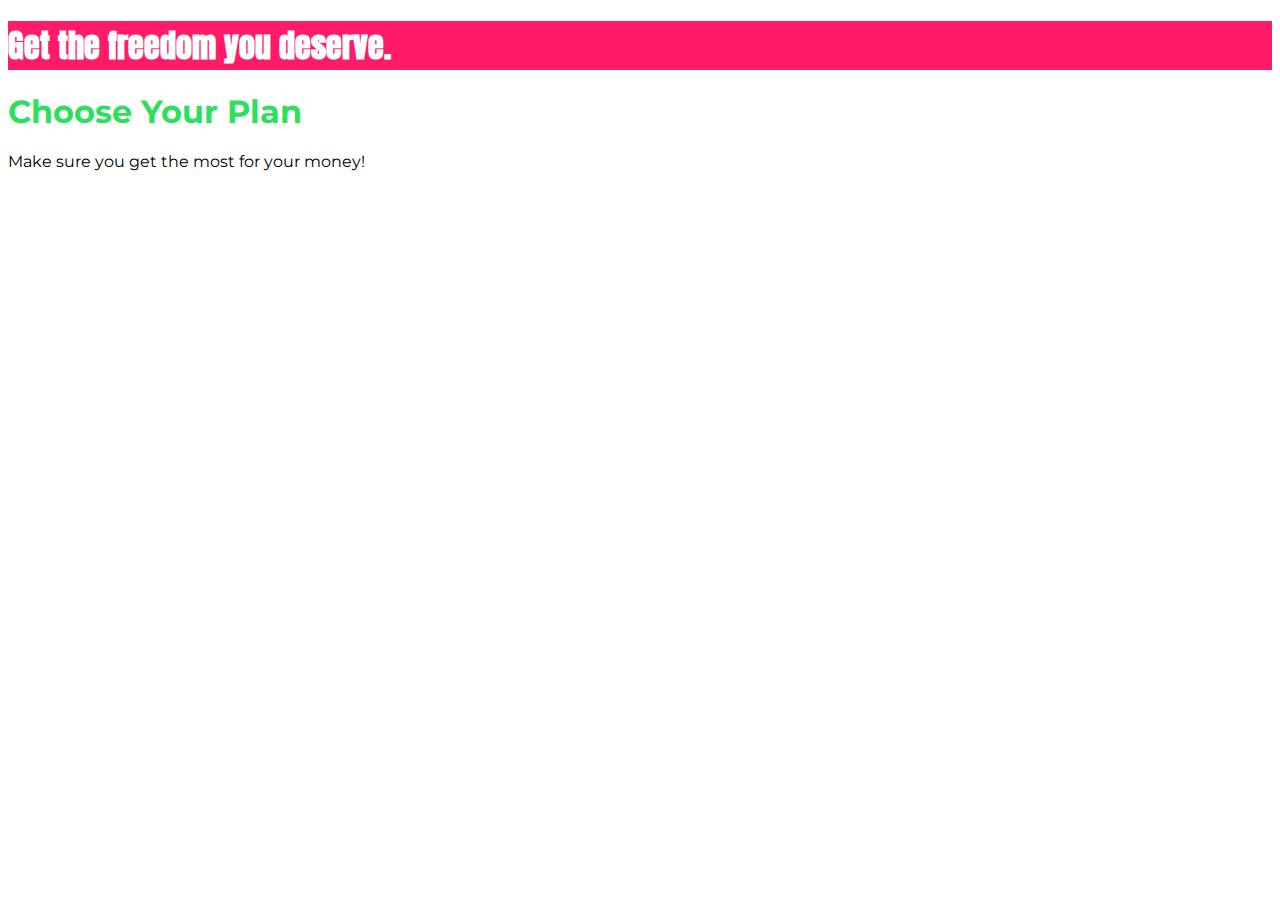
<file: basics-01-understanding-the-course-project-starting-code/index.html>
<!DOCTYPE html>
<html lang="en">

<head>
    <meta charset="UTF-8">
    <meta http-equiv="X-UA-Compatible" content="ie=edge">
    <title>uHost</title>
    <link rel="shortcut icon" href="favicon.png">
    <!-- <style>
        section {
            background: #ff1b68;
        }
    </style> -->
    <link rel="preconnect" href="https://fonts.googleapis.com">
    <link rel="preconnect" href="https://fonts.gstatic.com" crossorigin>
    <!-- <link href="https://fonts.googleapis.com/css2?family=Anton&display=swap" rel="stylesheet"> -->
    <link href="https://fonts.googleapis.com/css2?family=Anton&family=Montserrat:ital,wght@0,700;1,700&display=swap" rel="stylesheet">
    <link rel="stylesheet" href="main.css">

</head>

<body>
    <main>
        <section id="product-overview">
            <h1>Get the freedom you deserve.</h1>
        </section>
        <section id="plans">
            <h1 class="section-title">Choose Your Plan</h1>
            <p>Make sure you get the most for your money!</p>
        </section>
    </main>
</body>

</html>
</file>
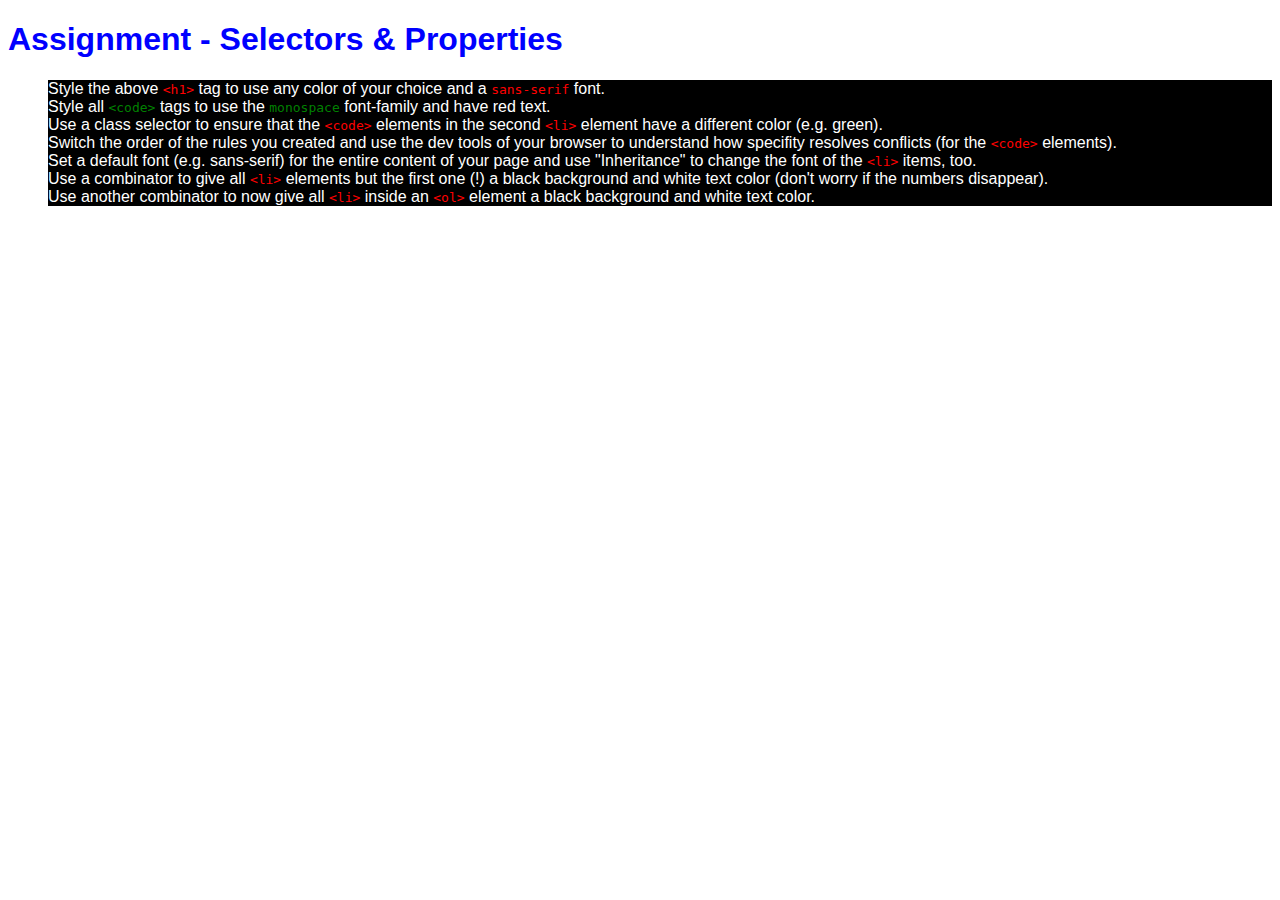
<file: basics-06-assignment-problem/index.html>
<!DOCTYPE html>
<html lang="en">
<head>
    <meta charset="UTF-8">
    <meta name="viewport" content="width=device-width, initial-scale=1.0">
    <meta http-equiv="X-UA-Compatible" content="ie=edge">
    <title>CSS Course</title>
    <link rel="stylesheet" href="main.css">
</head>
<body>
    <h1 id="assignment-instructions">Assignment - Selectors &amp; Properties</h1>
    <ol>
        <li>Style the above <code>&lt;h1&gt;</code> tag to use any color of your choice and a <code>sans-serif</code> font.</li>
        <li>Style all <code class="highlighted-code">&lt;code&gt;</code> tags to use the <code class="highlighted-code">monospace</code> font-family and have red text.</li>
        <li>Use a class selector to ensure that the <code>&lt;code&gt;</code> elements in the second <code>&lt;li&gt;</code> element have a different color (e.g. green).</li>
        <li>Switch the order of the rules you created and use the dev tools of your browser to understand how specifity resolves conflicts (for the <code>&lt;code&gt;</code> elements).</li>
        <li>Set a default font (e.g. sans-serif) for the entire content of your page and use "Inheritance" to change the font of the <code>&lt;li&gt;</code> items, too.</li>
        <li>Use a combinator to give all <code>&lt;li&gt;</code> elements but the first one (!) a black background and white text color (don't worry if the numbers disappear).</li>
        <li>Use another combinator to now give all <code>&lt;li&gt;</code> inside an <code>&lt;ol&gt;</code> element a black background and white text color.</li>
    </ol>
</body>
</html>
</file>
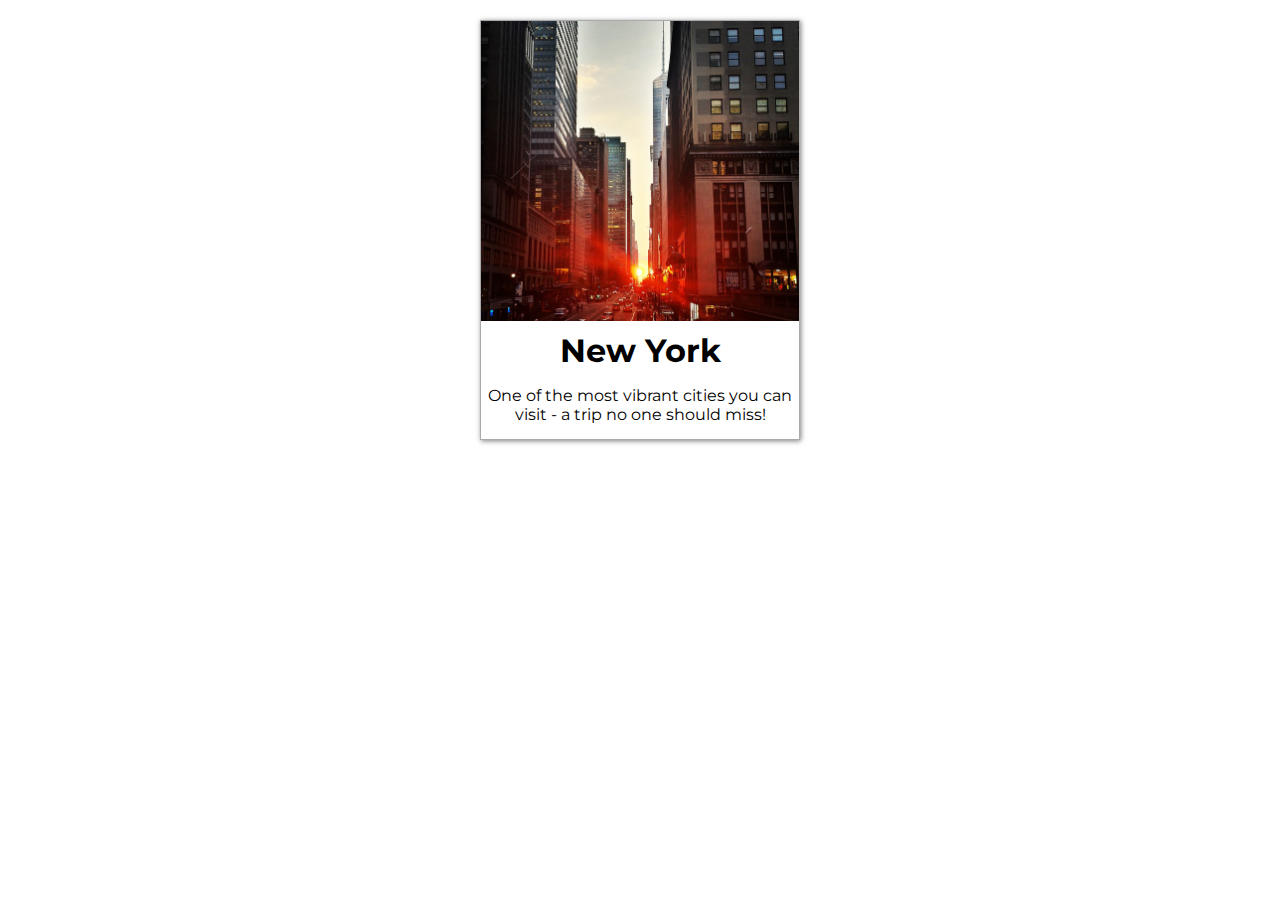
<file: css-in-action/index.html>
<!DOCTYPE html>
<html lang="en">

<head>
    <meta charset="UTF-8">
    <meta name="viewport" content="width=device-width, initial-scale=1.0">
    <meta http-equiv="X-UA-Compatible" content="ie=edge">
    <title>CSS Course</title>
    <link href="https://fonts.googleapis.com/css?family=Montserrat" rel="stylesheet">
    <style>
        body {
            font-family: "Montserrat", sans-serif;
            }

            .destination {
            box-sizing: border-box;
            width: 320px;
            height: 420px;
            margin: 20px auto;
            border: 1px solid #aaa;
            box-shadow: 1px 1px 5px rgba(0, 0, 0, 0.5);
            cursor: pointer;
            transition: background-color 400ms ease-out;
            }

            .destination:hover,
            .destination:active {
            background-color: #fa923f;
            color: white;
            }

            .thumbnail {
            width: 100%;
            height: 300px;
            overflow: hidden;
            }

            .thumbnail img {
            width: 100%;
            }

            .content {
            text-align: center;
            }

            .content h1 {
            margin: 10px 0;
            }

    </style>
</head>

<body>
    <div class="destination">
        <div class="thumbnail">
            <img src="new-york.jpg" alt="Sunset in New York">
        </div>
        <div class="content">
            <h1>New York</h1>
            <p>One of the most vibrant cities you can visit - a trip no one should miss!</p>
        </div>
    </div>
</body>

</html>
</file>
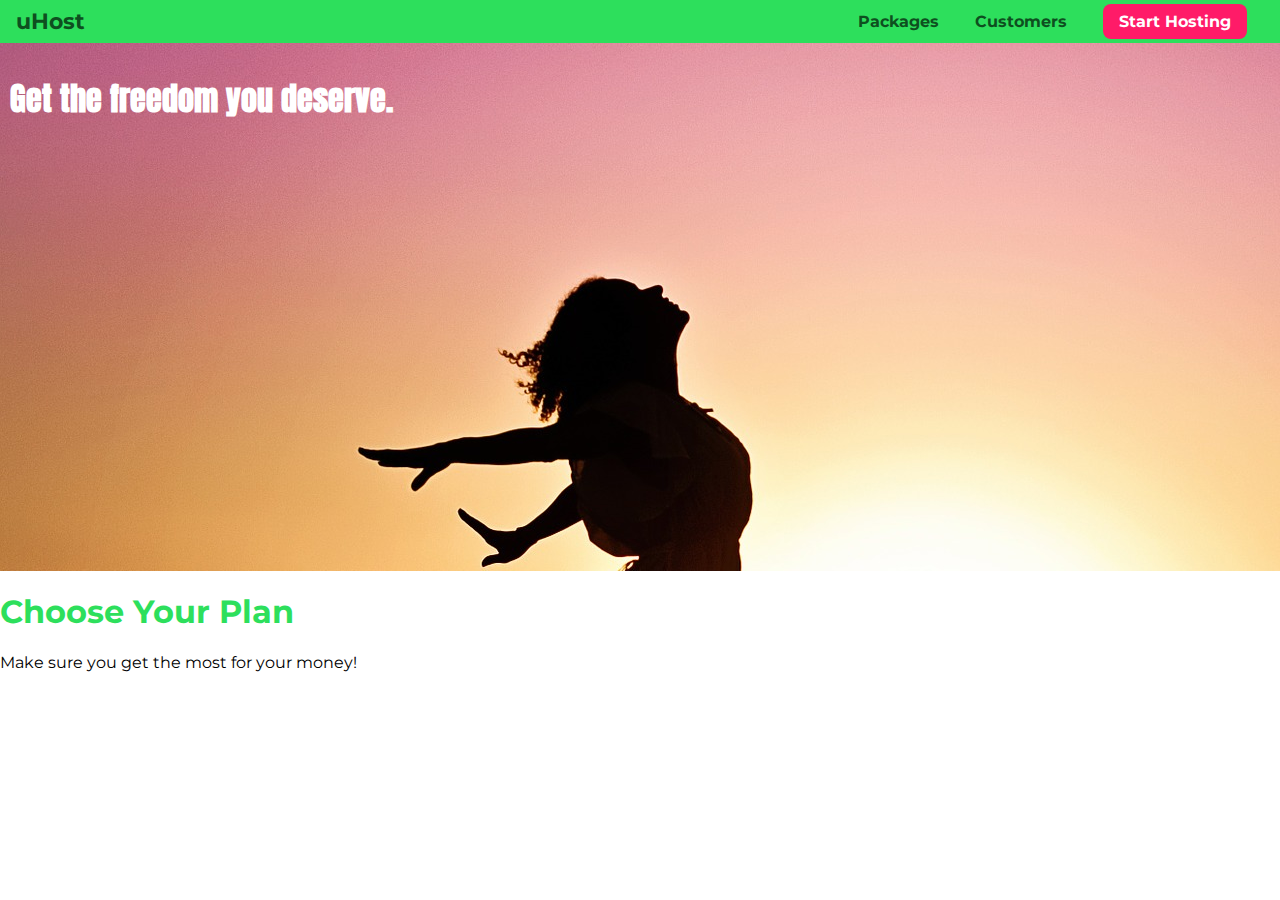
<file: diving-deeper-01-project-introducing-the-box-model-starting-code/index.html>
<!DOCTYPE html>
<html lang="en">

<head>
    <meta charset="UTF-8">
    <meta http-equiv="X-UA-Compatible" content="ie=edge">
    <title>uHost</title>
    <link rel="shortcut icon" href="favicon.png">
    <link href="https://fonts.googleapis.com/css?family=Anton" rel="stylesheet">
    <link href="https://fonts.googleapis.com/css?family=Montserrat:400,700" rel="stylesheet">
    <link rel="stylesheet" href="main.css">
</head>

<body>
    <header class="main-header">
        <div>
            <a href="index.html" class="main-header__brand">
                uHost
            </a>
        </div> 
        <!-- inline-block 동작 : 이 부분의 공백으로 인해서 두 요소 사이에 공백이 생겨 새로운 라인을 만들어 표시하게 된다. -->
        <nav class="main-nav">
            <ul class="main-nav__items">
                <li class="main-nav__item">
                    <a href="packages/index.html">Packages</a>
                </li>
                <li class="main-nav__item">
                    <a href="customers/index.html">Customers</a>
                    <!-- <a href="customers/index.html" style="display: block;">Customers</a> -->
                    <!-- <a href="customers/index.html" style="visibility: hidden;">Customers</a> 공간은 차지하지만 가시성만 사라지게 만든다.-->
                    <!-- <a href="customers/index.html" style="visibility: hidden;">Customers</a> 공간을 차지하지 않고 문서 대열에서 요소를 제거한다.-->
                </li>
                <li class="main-nav__item main-nav__item--cta">
                    <a href="start-hosting/index.html">Start Hosting</a>
                </li>
            </ul>
        </nav>
    </header>
    <main>
        <section id="product-overview">
            <h1>Get the freedom you deserve.</h1>
        </section>
        <section id="plans">
            <h1 class="section-title">Choose Your Plan</h1>
            <p>Make sure you get the most for your money!</p>
        </section>
    </main>
</body>

</html>
</file>
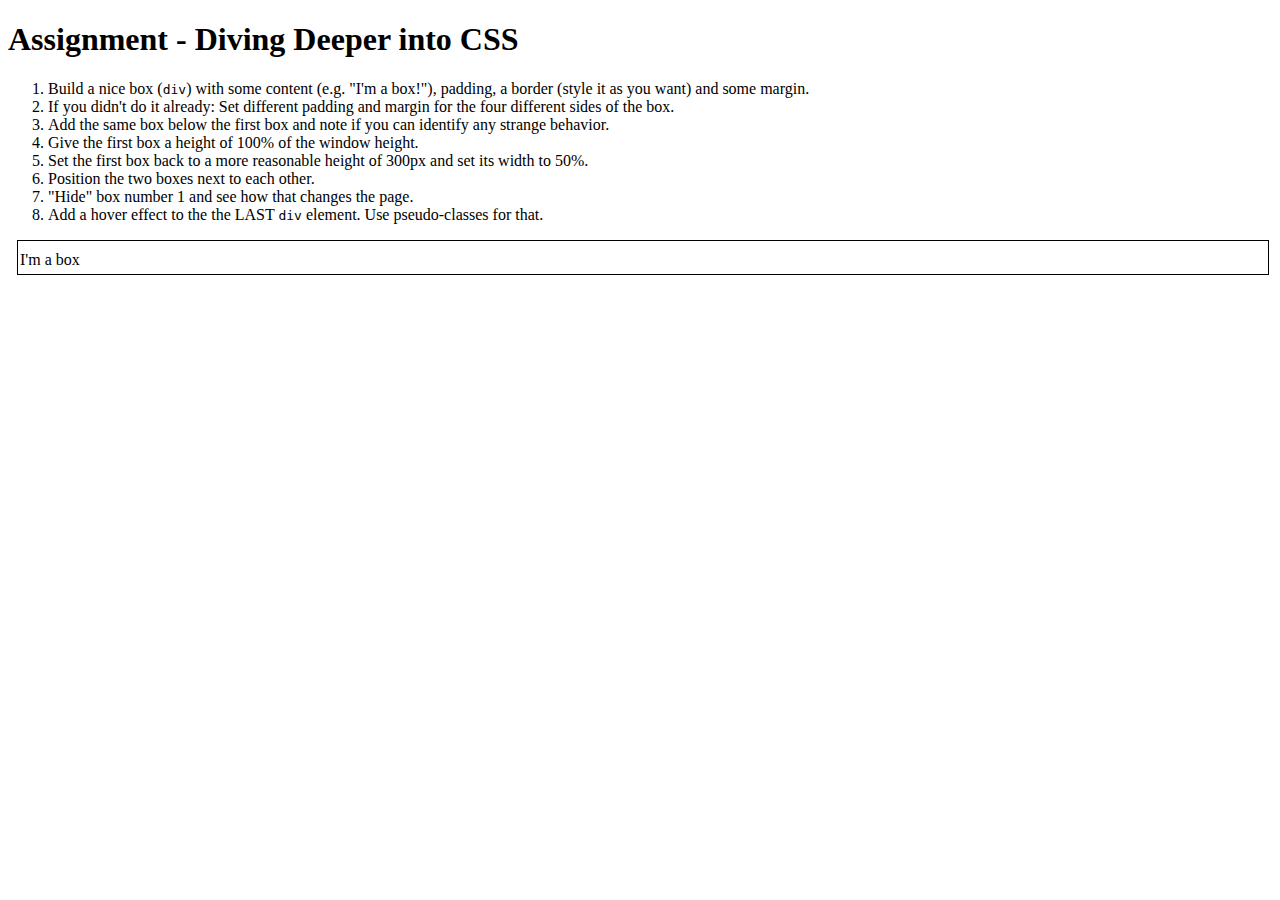
<file: diving-deeper-06-assignment-problem/index.html>
<!DOCTYPE html>
<html lang="en">
<head>
    <meta charset="UTF-8">
    <meta name="viewport" content="width=device-width, initial-scale=1.0">
    <meta http-equiv="X-UA-Compatible" content="ie=edge">
    <title>CSS Course</title>
    <link rel="stylesheet" href="main.css">
</head>
<body>
    <h1>Assignment - Diving Deeper into CSS</h1>
    <ol>
        <li>Build a nice box (<code>div</code>) with some content (e.g. "I'm a box!"), padding, a border (style it as you want) and some margin.</li>
        <li>If you didn't do it already: Set different padding and margin for the four different sides of the box.</li>
        <li>Add the same box below the first box and note if you can identify any strange behavior.</li>
        <li>Give the first box a height of 100% of the window height.</li>
        <li>Set the first box back to a more reasonable height of 300px and set its width to 50%.</li>
        <li>Position the two boxes next to each other.</li>
        <li>"Hide" box number 1 and see how that changes the page.</li>
        <li>Add a hover effect to the the LAST <code>div</code> element. Use pseudo-classes for that.</li>
    </ol>

    <div class="box-container">
        <div class="box">I'm a box</div>
        <div class="box">I'm a box</div>
    </div>
</body>
</html>
</file>
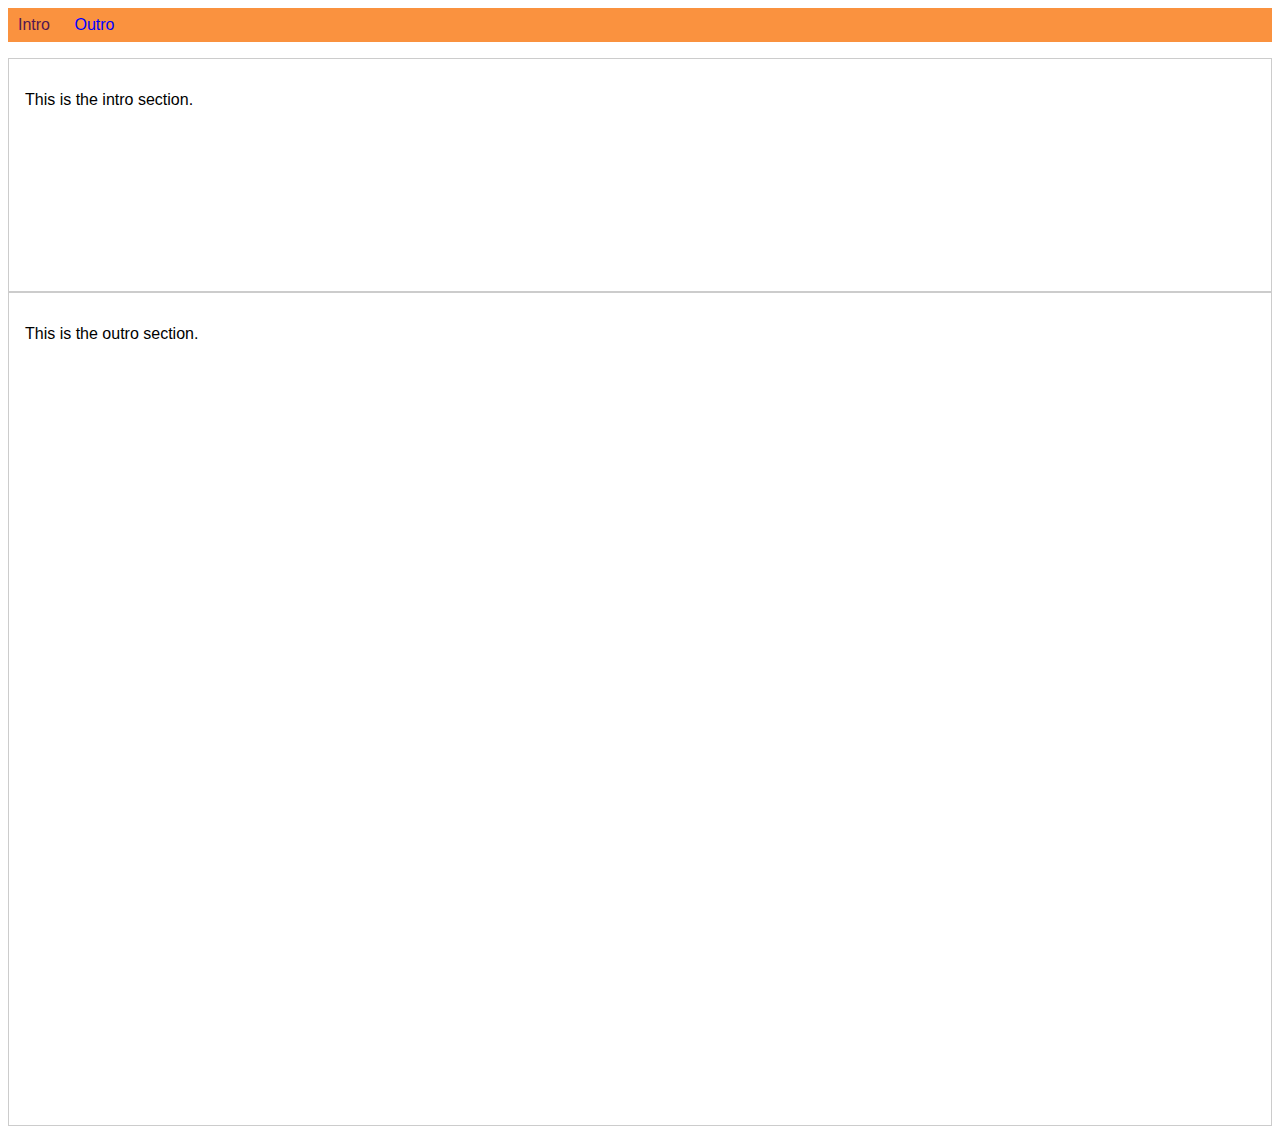
<file: more-on-selectors-1-start-code/index.html>
<!DOCTYPE html>
<html lang="en">

<head>
    <meta charset="UTF-8">
    <meta name="viewport" content="width=device-width, initial-scale=1.0">
    <meta http-equiv="X-UA-Compatible" content="ie=edge">
    <title>CSS Course</title>
    <link rel="stylesheet" href="main.css">
</head>

<body>
    <nav>
        <!-- a 태그 링크에 ID 선택자를 넣어주면 해당 섹션으로 바로 이동할 수 있다. -->
        <a href="#intro" class="active">Intro</a>
        <a href="#outro">Outro</a>
    </nav>
    <!-- 클래스를 정의한 순서는 우선 순위에 영향을 미치지 않는다. -->
    <section id="intro" class="main-section highlighted">
        <p>This is the intro section.</p>
    </section>
    <section id="outro" class="main-section">
        <p>This is the outro section.</p>
    </section>
</body>

</html>
</file>
<file: basics-01-understanding-the-course-project-starting-code/main.css>
body {
    font-family: "Montserrat", serif;
}

#product-overview {
    background: #ff1b68;
}

#product-overview h1 {
    color: white;
    /* font-family: sans-serif; 브라우저의 기본 설정을 따른다. */
    font-family: "Anton", serif;
}

.section-title {
    color: #2ddf5c;
    font-family: inherit;  /* 상속된 스타일을 사용하도록 명시 */
}

/* h1 {
    font-family: sans-serif;
} */

/* 
Cascading : 여러 규칙이 같은 요소에 적용됨.

Specificity : 명시도
1. 인라인 스타일
2. id 선택자
3. class 선택자, 의사 클래스(:hover), 속성 선택자 => 세 가지가 충돌 나는 경우 코드 순서로 덮어쓰기.
4. 태그 선택자
5. 브라우저 설정 
6. * 선택자
*/

/* 
Combinators: 콤비네이터

1. 인접 형제 결합자(Adjacent Sibling)
예)
    h2 + p { 
        h2 태그 바로 뒤에 오는 모든 형제 p 태그를 선택
    }

2. 일반 형제 결합자(General Silbing)
예)
    h2 ~ p { 
        h2 태그의 모든 형제 p 태그를 선택
    }

3. 자식 결합자(Child)
예)
    div > p {
        div 태그 내의 직속 자식인 p 태그를 선택
    }

4. 자손 결합자(Descendant)
예) div p {
        div 태그 내의 모든 자손인 p 태그를 선택
    }

*/
</file>
<file: basics-06-assignment-problem/main.css>
/* * {
    font-family: sans-serif;
}
code {
    color: red;
    font-family: "Montserrat", serif;
}
h1 {
    color: green;
    font-family: sans-serif;
}
ol > li {
    color: #fff;
    background-color: #000;   
}
li:not(:first-child) {
    color: #fff;
    background-color: #000;
}
li {
    font-family: inherit;
}
li code {
    color: yellowgreen;
}
 */

/* solution */
body {
    font-family: sans-serif;
}

.highlighted-code {
    color: green;
}

#assignment-instructions {
    font-family: sans-serif;
    color: blue;
}

code {
    font-family: monospace;
    color: red;
}

li + li {
    background: black;
    color: white;
}

ol li {
    background: black;
    color: white;
}
</file>
<file: diving-deeper-01-project-introducing-the-box-model-starting-code/main.css>
* {
    /* 모든 요소에 적용할 수 있다. */
    box-sizing: border-box; 
}

body {
    font-family: 'Montserrat', sans-serif;
    margin:0;
    /* box-sizing: border-box; 여기서 설정하더라도 product-overview에 해당 설정이 상속되지 않는다. */
}

#product-overview {
    background: url("./freedom.jpg");
    width: 100%;
    height: 528px;
    padding: 10px;
}

.section-title {
    color: #2ddf5c;
}

#product-overview h1 {
    color: white;
    font-family: 'Anton', sans-serif;
}

/* h1 {
    font-family: sans-serif;
} */ 

.main-header {
    width: 100%;
    background: #2ddf5c;
    padding: 8px 16px;
}

.main-header > div {
    display: inline-block;
    vertical-align: middle;
}

.main-header__brand {
    color: #0e4f1f;
    text-decoration: none;
    font-weight: bold;
    font-size: 22px;
}

.main-nav {
    display: inline-block;
    text-align: right;
    width: calc(100% - 74px);
    vertical-align: middle;
}

.main-nav__items {
    margin: 0;
    padding: 0; 
    list-style: none;
}

.main-nav__item {
    display: inline-block;
    margin: 0 16px; 
}

.main-nav__item a {
    text-decoration: none;
    color: #0e4f1f;
    font-weight: bold;
    padding: 3px 0;
}

/* .main-nav__item a::after {
    content: " (Link)";
    color: red;
} */

.main-nav__item a:hover, 
.main-nav__item a:active {
    color: white;
    border-bottom: 5px solid white;
}

/* p::first-letter {
    color: red;
    font-size: 20px;
} */

.main-nav__item--cta a {
    color: white;
    background: #ff1b68;
    padding: 8px 16px;
    border-radius: 8px;
}

.main-nav__item--cta a:hover,
.main-nav__item--cta a:active {
    color: #ff1b68;
    background-color: white;
    border:none;
}
</file>
<file: diving-deeper-06-assignment-problem/main.css>
body {
    height: 100%;
}
.box {
    padding: 10px 8px 5px 2px;
    margin: 1px 3px 7px 9px;
    border: 1px solid black;
}

.box:first-child {
    width: 50%;
    height: 300px;
    display: none;
}

.box:last-child:hover {
    background-color: gold;   
}
</file>
<file: more-on-selectors-1-start-code/main.css>
body {
    font-family: sans-serif;
}

nav {
    margin-bottom: 16px;
    background: #fa923f;
    padding: 8px 0;
}

a {
    text-decoration: none;
    color: white;
    margin: 10px;
}

a.active {
    color: #521751;
}

/* 굳이 not을 붙이지 않아도 적용되기 때문에 사용하지 않아도되는 부분에 사용한 케이스이다.
어떤 상황에서 사용하면 좋을지 제대로 생각할 필요가 있다. */
a:not(.active) {
    color:blue 
}

/* highlighted 클래스가 main-section 클래스보다 먼저 정의 되면 main-section 클래스에 정의되어 있던 설정으로 덮어 쓰기 된다.  
즉 CSS 코드를 정의한 순서대로 설정이 적용되므로 가장 마지막에 정의된 설정이 덮어쓰기 된다.*/

.main-section {
    height: 800px;
    /*  highlighted 클래스에서 덮어쓰기를 했는데 !important를 사용하므로서 highlighted 클래스에 적용된 설정이 무시하기된다.
    이런식으로 사용하게 되면 CSS코드를 이해하기 어려워지기 때문에 함부로 사용하면 안된다. */
    border: 1px solid #ccc !important;
    padding: 16px;
}

.highlighted {
    /* main-section 클래스에서 정의한 설정을 덮어쓰기 한다. */
    border: 2px solid orange;
    height: 200px;
}
</file>
